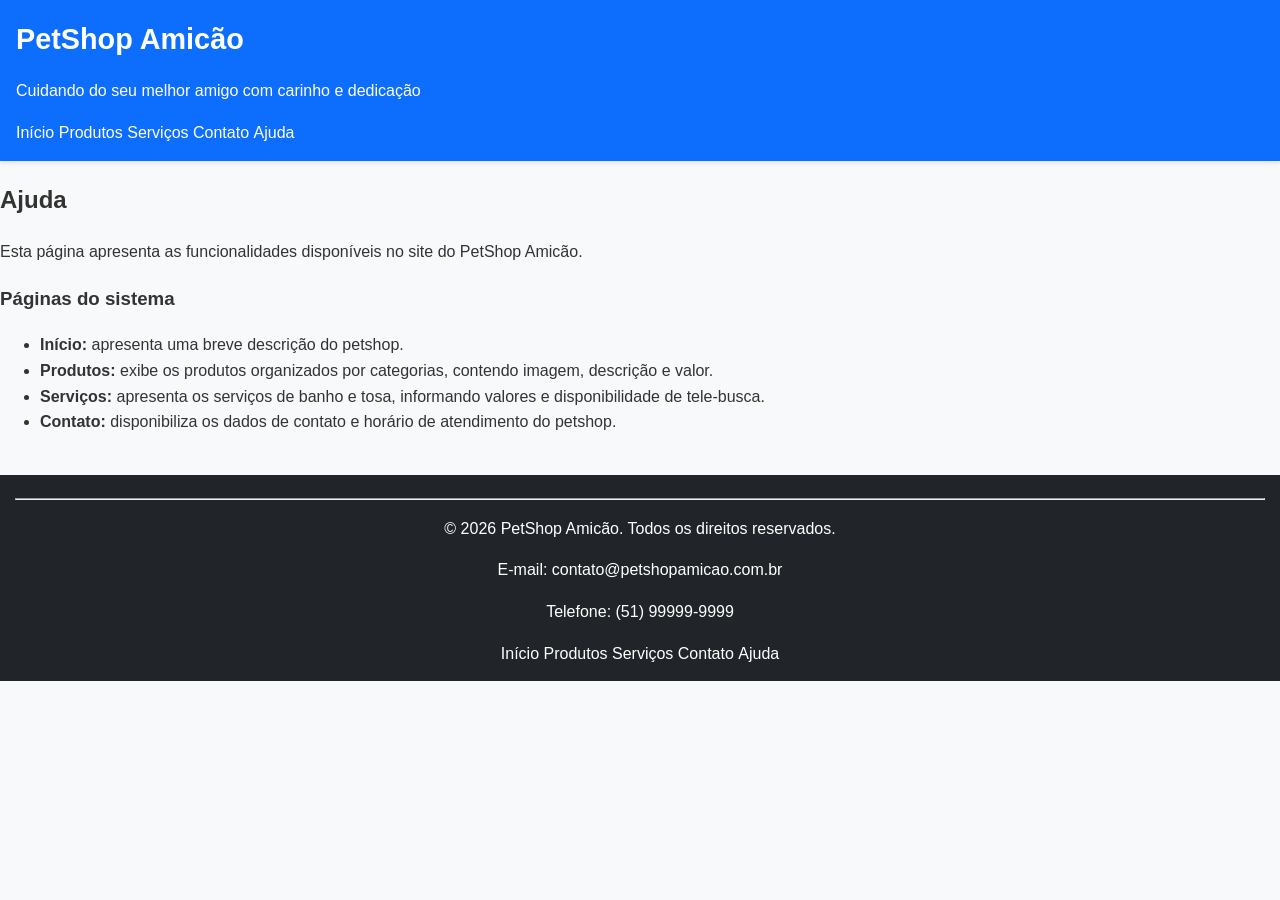
<file: ajuda.html>
<!doctype html>
<html lang="pt-BR">
  <head>
    <meta charset="UTF-8" />
    <meta
      name="viewport"
      content="width=device-width, initial-scale=1.0"
    />
    <title>Ajuda - PetShop Amicão</title>
    <link rel="stylesheet" href="css/style.css" />
  </head>
  <body>
    <header>
      <h1>PetShop Amicão</h1>
      <p>Cuidando do seu melhor amigo com carinho e dedicação</p>

      <nav>
        <a href="index.html">Início</a>
        <a href="produtos.html">Produtos</a>
        <a href="servicos.html">Serviços</a>
        <a href="contato.html">Contato</a>
        <a href="ajuda.html">Ajuda</a>
      </nav>
    </header>

    <main>
      <h2>Ajuda</h2>
      <p>
        Esta página apresenta as funcionalidades disponíveis no site
        do PetShop Amicão.
      </p>

      <section>
        <h3>Páginas do sistema</h3>

        <ul>
          <li>
            <strong>Início:</strong> apresenta uma breve descrição do
            petshop.
          </li>

          <li>
            <strong>Produtos:</strong> exibe os produtos organizados
            por categorias, contendo imagem, descrição e valor.
          </li>

          <li>
            <strong>Serviços:</strong> apresenta os serviços de banho
            e tosa, informando valores e disponibilidade de
            tele-busca.
          </li>

          <li>
            <strong>Contato:</strong> disponibiliza os dados de
            contato e horário de atendimento do petshop.
          </li>
        </ul>
      </section>
    </main>

    <footer>
      <hr />

      <p>&copy; 2026 PetShop Amicão. Todos os direitos reservados.</p>

      <p>E-mail: contato@petshopamicao.com.br</p>

      <p>Telefone: (51) 99999-9999</p>

      <nav>
        <a href="index.html">Início</a>
        <a href="produtos.html">Produtos</a>
        <a href="servicos.html">Serviços</a>
        <a href="contato.html">Contato</a>
        <a href="ajuda.html">Ajuda</a>
      </nav>
    </footer>
  </body>
</html>
</file>
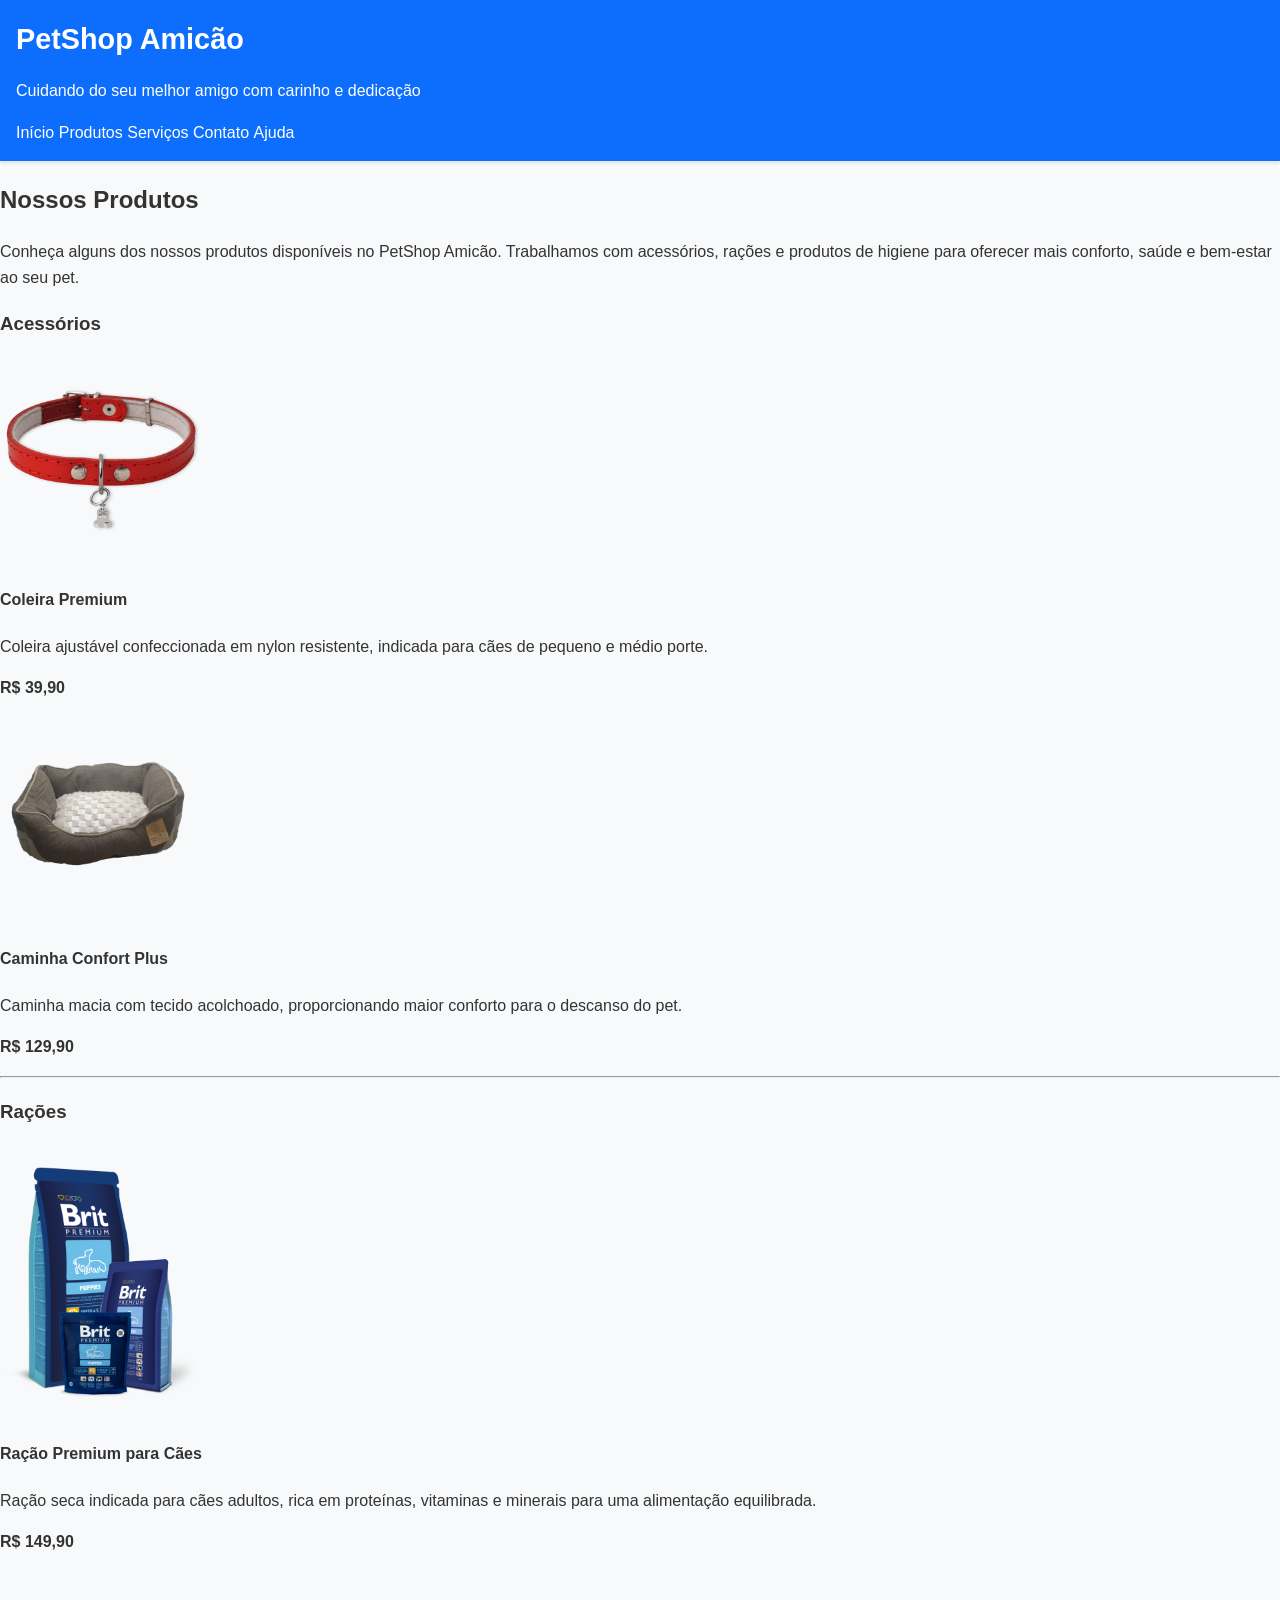
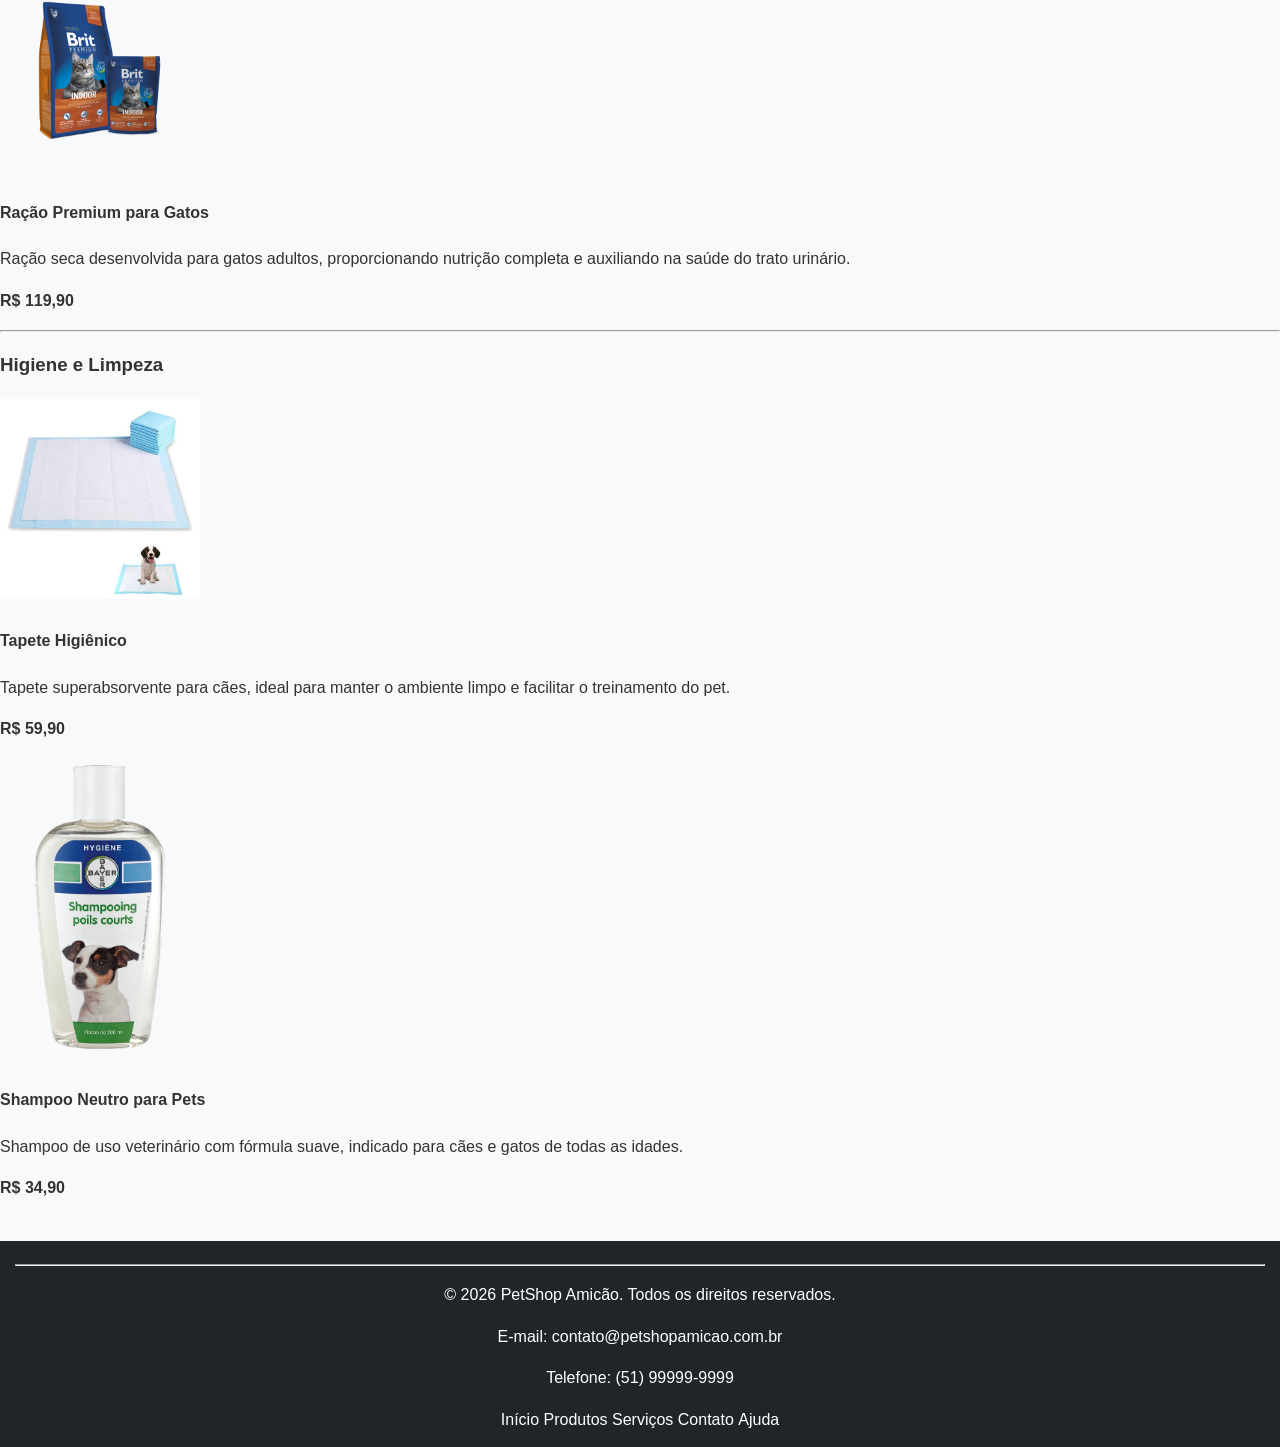
<file: produtos.html>
<!doctype html>
<html lang="pt-BR">
  <head>
    <meta charset="UTF-8" />
    <meta
      name="viewport"
      content="width=device-width, initial-scale=1.0"
    />
    <title>Produtos - PetShop Amicão</title>
    <link rel="stylesheet" href="css/style.css" />
  </head>
  <body>
    <header>
      <h1>PetShop Amicão</h1>
      <p>Cuidando do seu melhor amigo com carinho e dedicação</p>

      <nav>
        <a href="index.html">Início</a>
        <a href="produtos.html">Produtos</a>
        <a href="servicos.html">Serviços</a>
        <a href="contato.html">Contato</a>
        <a href="ajuda.html">Ajuda</a>
      </nav>
    </header>

    <main>
      <h2>Nossos Produtos</h2>

      <p>
        Conheça alguns dos nossos produtos disponíveis no PetShop
        Amicão. Trabalhamos com acessórios, rações e produtos de
        higiene para oferecer mais conforto, saúde e bem-estar ao seu
        pet.
      </p>

      <section>
        <h3>Acessórios</h3>

        <article>
          <img
            src="images/acessorios/coleira-premium.png"
            alt="Coleira para cachorro"
            width="200"
          />
          <h4>Coleira Premium</h4>
          <p>
            Coleira ajustável confeccionada em nylon resistente,
            indicada para cães de pequeno e médio porte.
          </p>
          <p><strong>R$ 39,90</strong></p>
        </article>

        <article>
          <img
            src="images/acessorios/cama-para-pet.png"
            alt="Caminha para cachorro"
            width="200"
          />
          <h4>Caminha Confort Plus</h4>
          <p>
            Caminha macia com tecido acolchoado, proporcionando maior
            conforto para o descanso do pet.
          </p>
          <p><strong>R$ 129,90</strong></p>
        </article>
      </section>
      <hr />
      <section>
        <h3>Rações</h3>

        <article>
          <img
            src="images/racoes/racao-premium-caes.png"
            alt="Ração para cachorro"
            width="200"
          />
          <h4>Ração Premium para Cães</h4>
          <p>
            Ração seca indicada para cães adultos, rica em proteínas,
            vitaminas e minerais para uma alimentação equilibrada.
          </p>
          <p><strong>R$ 149,90</strong></p>
        </article>

        <article>
          <img
            src="images/racoes/racao-premium-gato.png"
            alt="Ração para gato"
            width="200"
          />
          <h4>Ração Premium para Gatos</h4>
          <p>
            Ração seca desenvolvida para gatos adultos, proporcionando
            nutrição completa e auxiliando na saúde do trato urinário.
          </p>
          <p><strong>R$ 119,90</strong></p>
        </article>
      </section>
      <hr />
      <section>
        <h3>Higiene e Limpeza</h3>

        <article>
          <img
            src="images/higiene/tapete-higienico.jpg"
            alt="Tapete higiênico"
            width="200"
          />
          <h4>Tapete Higiênico</h4>
          <p>
            Tapete superabsorvente para cães, ideal para manter o
            ambiente limpo e facilitar o treinamento do pet.
          </p>
          <p><strong>R$ 59,90</strong></p>
        </article>

        <article>
          <img
            src="images/higiene/shampoo.png"
            alt="Shampoo para pets"
            width="200"
          />
          <h4>Shampoo Neutro para Pets</h4>
          <p>
            Shampoo de uso veterinário com fórmula suave, indicado
            para cães e gatos de todas as idades.
          </p>
          <p><strong>R$ 34,90</strong></p>
        </article>
      </section>
    </main>

    <footer>
      <hr />

      <p>&copy; 2026 PetShop Amicão. Todos os direitos reservados.</p>

      <p>E-mail: contato@petshopamicao.com.br</p>

      <p>Telefone: (51) 99999-9999</p>

      <nav>
        <a href="index.html">Início</a>
        <a href="produtos.html">Produtos</a>
        <a href="servicos.html">Serviços</a>
        <a href="contato.html">Contato</a>
        <a href="ajuda.html">Ajuda</a>
      </nav>
    </footer>
  </body>
</html>
</file>
<file: css/style.css>
/* ==========================================================================
   Estilização Geral e Layout
   ========================================================================== */
body {
  font-family: "Segoe UI", Tahoma, Geneva, Verdana, sans-serif;
  background-color: #f8f9fa;
  color: #333333;
  margin: 0;
  padding: 0;
  line-height: 1.6;
}

/* Cabecalho e Navegacao */
header {
  background-color: #0d6efd;
  color: #ffffff;
  padding: 1rem;
  box-shadow: 0 2px 4px rgba(0, 0, 0, 0.1);
}

header h1 {
  margin: 0 0 10px 0;
  font-size: 1.8rem;
}

nav ul {
  list-style: none;
  padding: 0;
  margin: 0;
  display: flex;
  gap: 15px;
  flex-wrap: wrap;
}

nav a {
  color: #ffffff;
  text-decoration: none;
  font-weight: 500;
  transition: opacity 0.2s ease;
}

nav a:hover,
nav a:focus {
  text-decoration: underline;
  opacity: 0.9;
}

/* Barra de Saudacao Temporal (JavaScript) */
#saudacao-tempo {
  display: block;
  background-color: #e9ecef;
  color: #495057;
  text-align: center;
  padding: 8px 15px;
  font-size: 0.95rem;
  border-bottom: 1px solid #dee2e6;
}

/* ==========================================================================
   Ajustes do Carrossel e Imagens (Fase 2)
   ========================================================================== */
.carousel-inner {
  background-color: #ffffff;
  border: 1px solid #dee2e6;
}

.carousel-item img {
  max-height: 350px;
  object-fit: contain;
  padding: 15px;
}

/* ==========================================================================
   Formularios de Agendamento e Cadastro
   ========================================================================== */
form {
  background-color: #ffffff;
  border: 1px solid #e0e0e0;
  border-radius: 8px;
  padding: 25px;
  box-shadow: 0 4px 6px rgba(0, 0, 0, 0.05);
  margin-top: 20px;
}

form h2,
form h3,
form h4 {
  color: #0d6efd;
  margin-top: 0;
  margin-bottom: 15px;
}

form label {
  font-weight: 600;
  color: #495057;
  margin-bottom: 5px;
  display: inline-block;
}

form input[type="text"],
form input[type="email"],
form input[type="tel"],
form input[type="number"],
form input[type="date"],
form input[type="time"],
form select,
form textarea {
  width: 100%;
  padding: 8px 12px;
  margin-bottom: 15px;
  border: 1px solid #ced4da;
  border-radius: 4px;
  box-sizing: border-box;
  font-size: 1rem;
}

form input:focus,
form select:focus,
form textarea:focus {
  border-color: #0d6efd;
  outline: none;
  box-shadow: 0 0 0 0.2rem rgba(13, 110, 253, 0.25);
}

/* Estilo dos botoes dos formulários */
form button[type="submit"] {
  background-color: #198754;
  color: white;
  border: none;
  padding: 10px 20px;
  font-size: 1rem;
  font-weight: bold;
  border-radius: 4px;
  cursor: pointer;
  transition: background-color 0.2s ease;
}

form button[type="submit"]:hover {
  background-color: #157347;
}

/* Rodape */
footer {
  background-color: #212529;
  color: #ffffff;
  text-align: center;
  padding: 15px;
  margin-top: 40px;
}
</file>
